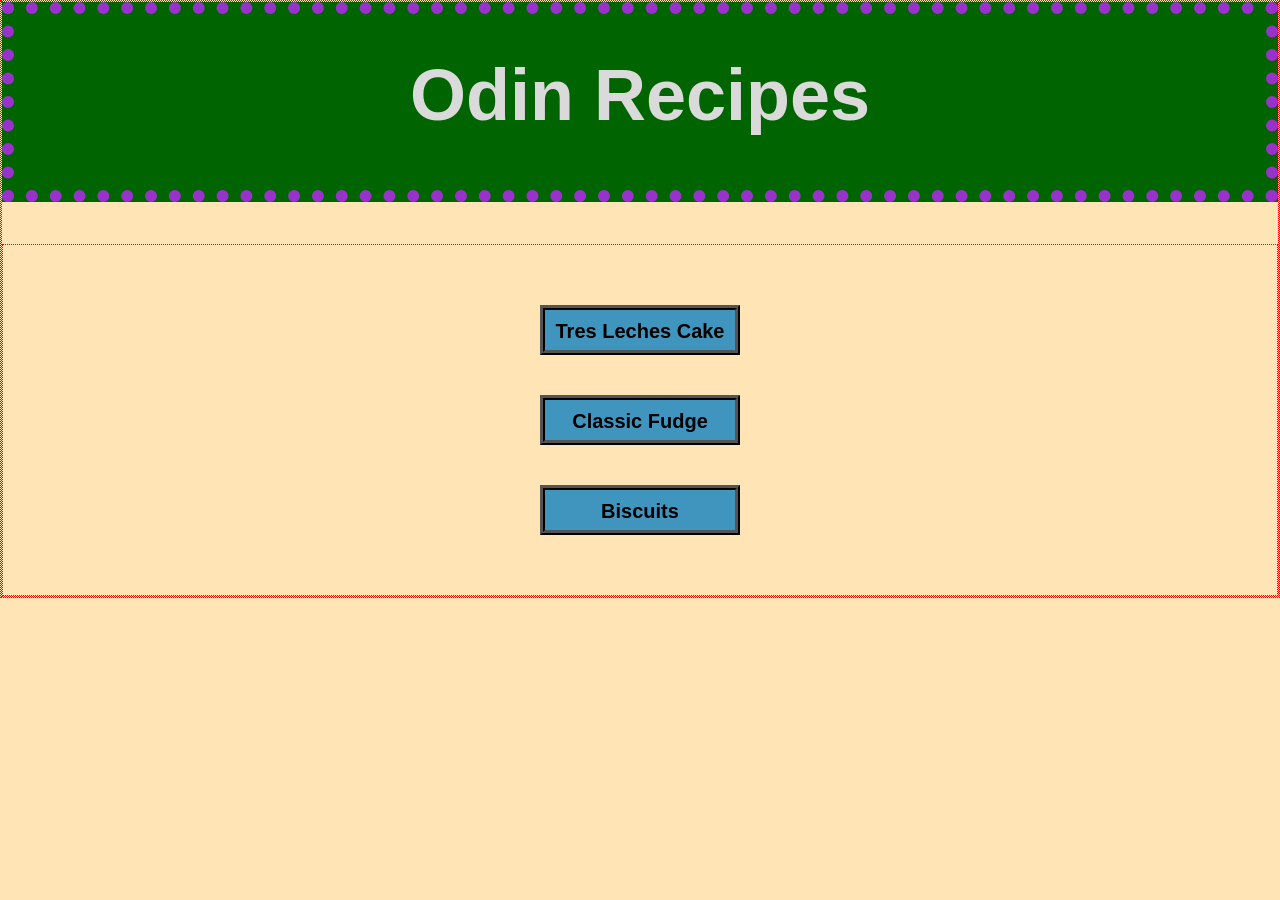
<file: index.html>
<!DOCTYPE html><html lang="en-US">
    <head>
        <meta charset="utf-8">
        <title>Odin Recipes</title>
        <link rel="stylesheet" href="style.css">
    </head>
    <body>
        <h1 class="head">Odin Recipes</h1>
        <div>
            <a class="button cake" href="./recipes/tres-leches.html">Tres Leches Cake</a>
            <a class="button fudge" href="./recipes/fudge.html">Classic Fudge</a>
            <a class="button biscuits" href="./recipes/biscuits.html">Biscuits</a>
        </div>
    </body>
</html>
</file>
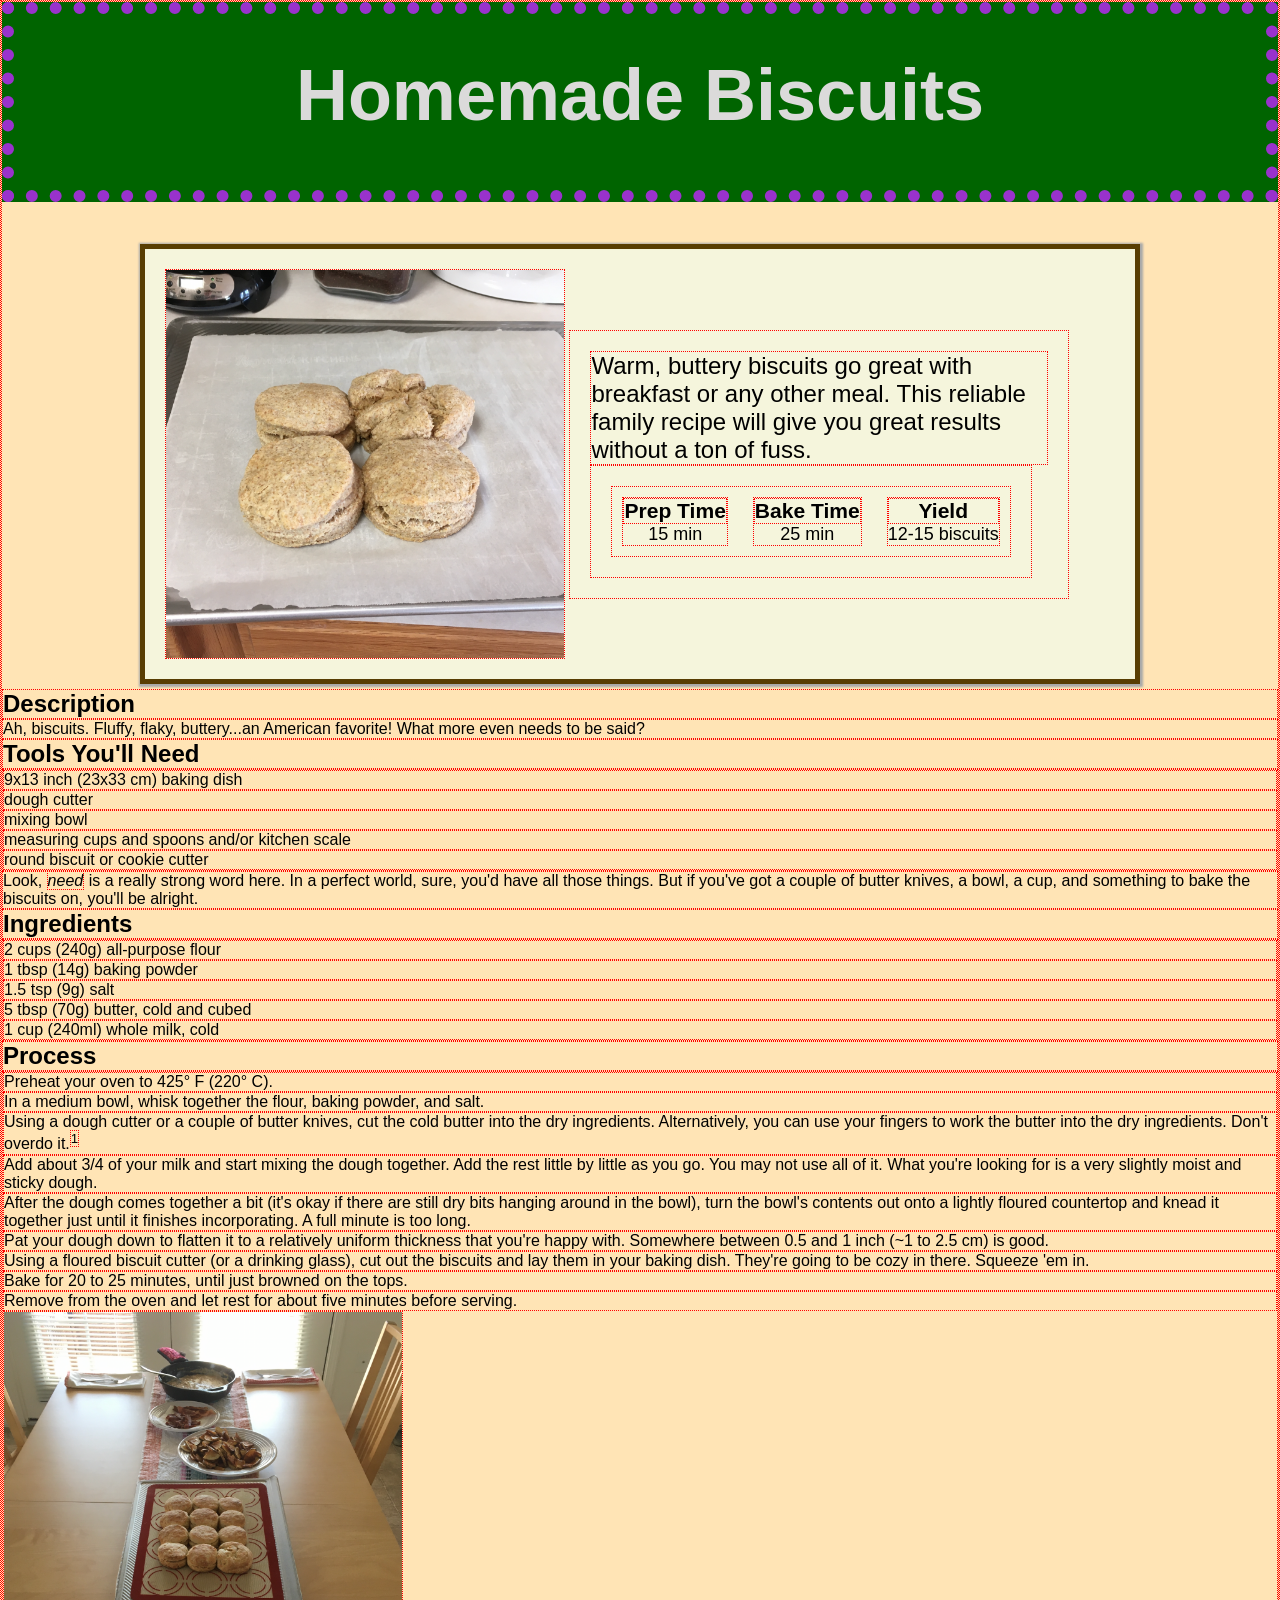
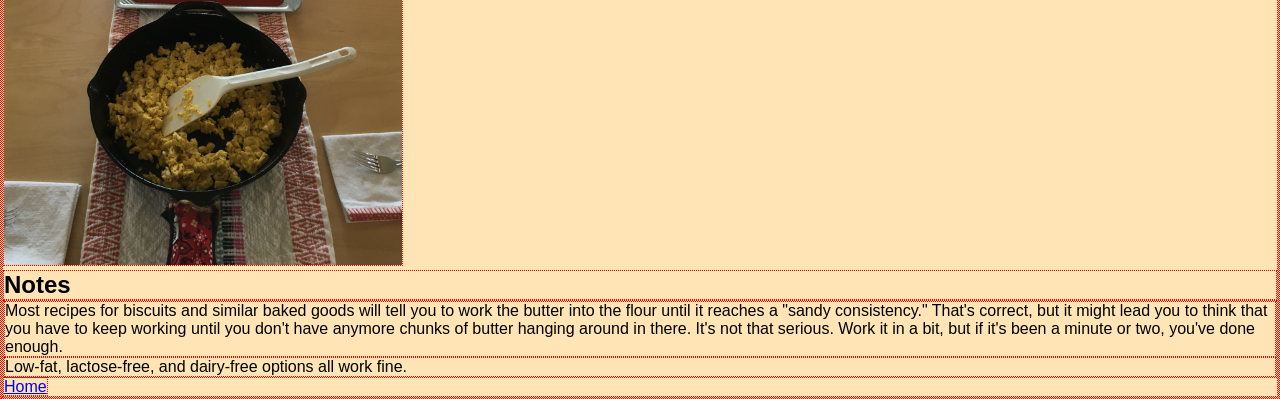
<file: recipes/biscuits.html>
<!DOCTYPE html><html lang="en-US">
    <head>
        <meta charset="utf-8">
        <title>Biscuits Recipe</title>
        <link rel="stylesheet" href="../style.css">
    </head>
    <body>
        <h1 class="head">Homemade Biscuits</h1>
        <div class="recipe-card">
            <img src="../images/biscuits.png" alt="four biscuits fresh out of the oven" width="400">
            <div>
                <p>
                Warm, buttery biscuits go great with breakfast or any other meal. This reliable family recipe will give you great results without a ton of fuss.
                </p>
                <section class="recipe-info">
                    <ul>
                        <li><h3>Prep Time</h3>15 min</li>
                        <li><h3>Bake Time</h3>25 min</li>
                        <li><h3>Yield</h3>12-15 biscuits</li>
                    </ul>
                </section>
            </div>
        </div>
        <h2>Description</h2>
        <p>
            Ah, biscuits. Fluffy, flaky, buttery...an American favorite! What more even needs to be said?
        </p>
        <h2>Tools You'll Need</h2>
        <ul>
            <li>9x13 inch (23x33 cm) baking dish</li>
            <li>dough cutter</li>
            <li>mixing bowl</li>
            <li>measuring cups and spoons and/or kitchen scale</li>
            <li>round biscuit or cookie cutter</li>
        </ul>
        <p>Look, <i>need</i> is a really strong word here. In a perfect world, sure, you'd have all those things. But if you've got a couple of butter knives, a bowl, a cup, and something to bake the biscuits on, you'll be alright.</p>
        <h2>Ingredients</h2>
        <ul>
            <li>2 cups (240g) all-purpose flour</li>
            <li>1 tbsp (14g) baking powder</li>
            <li>1.5 tsp (9g) salt</li>
            <li>5 tbsp (70g) butter, cold and cubed</li>
            <li>1 cup (240ml) whole milk, cold</li>
        </ul>
        <h2>Process</h2>
        <ol>
            <li>Preheat your oven to 425° F (220° C).</li>
            <li>In a medium bowl, whisk together the flour, baking powder, and salt.</li>
            <li>Using a dough cutter or a couple of butter knives, cut the cold butter into the dry ingredients. Alternatively, you can use your fingers to work the butter into the dry ingredients. Don't overdo it.<sup>1</sup></li>
            <li>Add about 3/4 of your milk and start mixing the dough together. Add the rest little by little as you go. You may not use all of it. What you're looking for is a very slightly moist and sticky dough.</li>
            <li>After the dough comes together a bit (it's okay if there are still dry bits hanging around in the bowl), turn the bowl's contents out onto a lightly floured countertop and knead it together just until it finishes incorporating. A full minute is too long.</li>
            <li>Pat your dough down to flatten it to a relatively uniform thickness that you're happy with. Somewhere between 0.5 and 1 inch (~1 to 2.5 cm) is good.</li>
            <li>Using a floured biscuit cutter (or a drinking glass), cut out the biscuits and lay them in your baking dish. They're going to be cozy in there. Squeeze 'em in.</li>
            <li>Bake for 20 to 25 minutes, until just browned on the tops.</li>
            <li>Remove from the oven and let rest for about five minutes before serving.</li>
        <img src="../images/breakfast.png" alt="a hearty breakfast of biscuits, gravy, bacon, and eggs laid out on a table" width="400">
        <h2>Notes</h2>
        <ol>
            <li>Most recipes for biscuits and similar baked goods will tell you to work the butter into the flour until it reaches a "sandy consistency." That's correct, but it might lead you to think that you have to keep working until you don't have anymore chunks of butter hanging around in there. It's not that serious. Work it in a bit, but if it's been a minute or two, you've done enough.</li>
            <li>Low-fat, lactose-free, and dairy-free options all work fine.</li>
        </ol>
        <a href="../index.html">Home</a>
    </body>
</html>
</file>
<file: style.css>
html {
    box-sizing: border-box;
}

*,
*::after,
*::before {
    box-sizing: inherit;
    font-family:Arial, Helvetica, sans-serif;
    margin: 0;
    padding: 0;
    border: 1px dotted red; /*remember to delete*/
}

body {
    background-color: moccasin;
}

.head {
    font: Arial;
    text-align: center;
    font-size: 72px;
    border: 12px dotted darkorchid;
    margin-bottom: 42px;
    height: 200px;
    padding: 40px 0 40px;
    color: rgb(219, 218, 218);
    background-color: darkgreen;
}

div {
    padding: 20px;
}

.button {
    display: block;
    width: 200px;
    height: 50px;
    text-align: center;
    border: 5px ridge black;
    margin: 40px auto;
    padding: 10px;
    text-decoration: none;
    background-color: hsl(200 50 50);
    color: black;
    font-size: 20px;
    font-weight: 700;
    font: Helvetica;
}

.button:hover {
    background-color: yellow;
    color: darkred;
    border: 5px groove gray;
}

.recipe-card {
    border: 5px solid #583d02;
    margin: 5px auto;
    background-color: beige;
    box-shadow: 1px 1px 2px 2px darkgray;
    max-width: 1000px;
}

.recipe-card div {
    display: inline-block;
    max-width: 500px;
    vertical-align: middle;
}

.recipe-card p {
    max-width: 500px;
    font-size: 24px;
    vertical-align: top;
}

.recipe-card img {
    display: inline-block;
    vertical-align: middle;
}

.recipe-info ul {
    list-style: none;
    margin: 20px;
}

.recipe-info li {
    display: inline-block;
    text-align: center;
    margin: 10px;
}

.recipe-info {
    display: inline-block;
    max-width: 500px;
    font-size: 18px;
}
</file>
